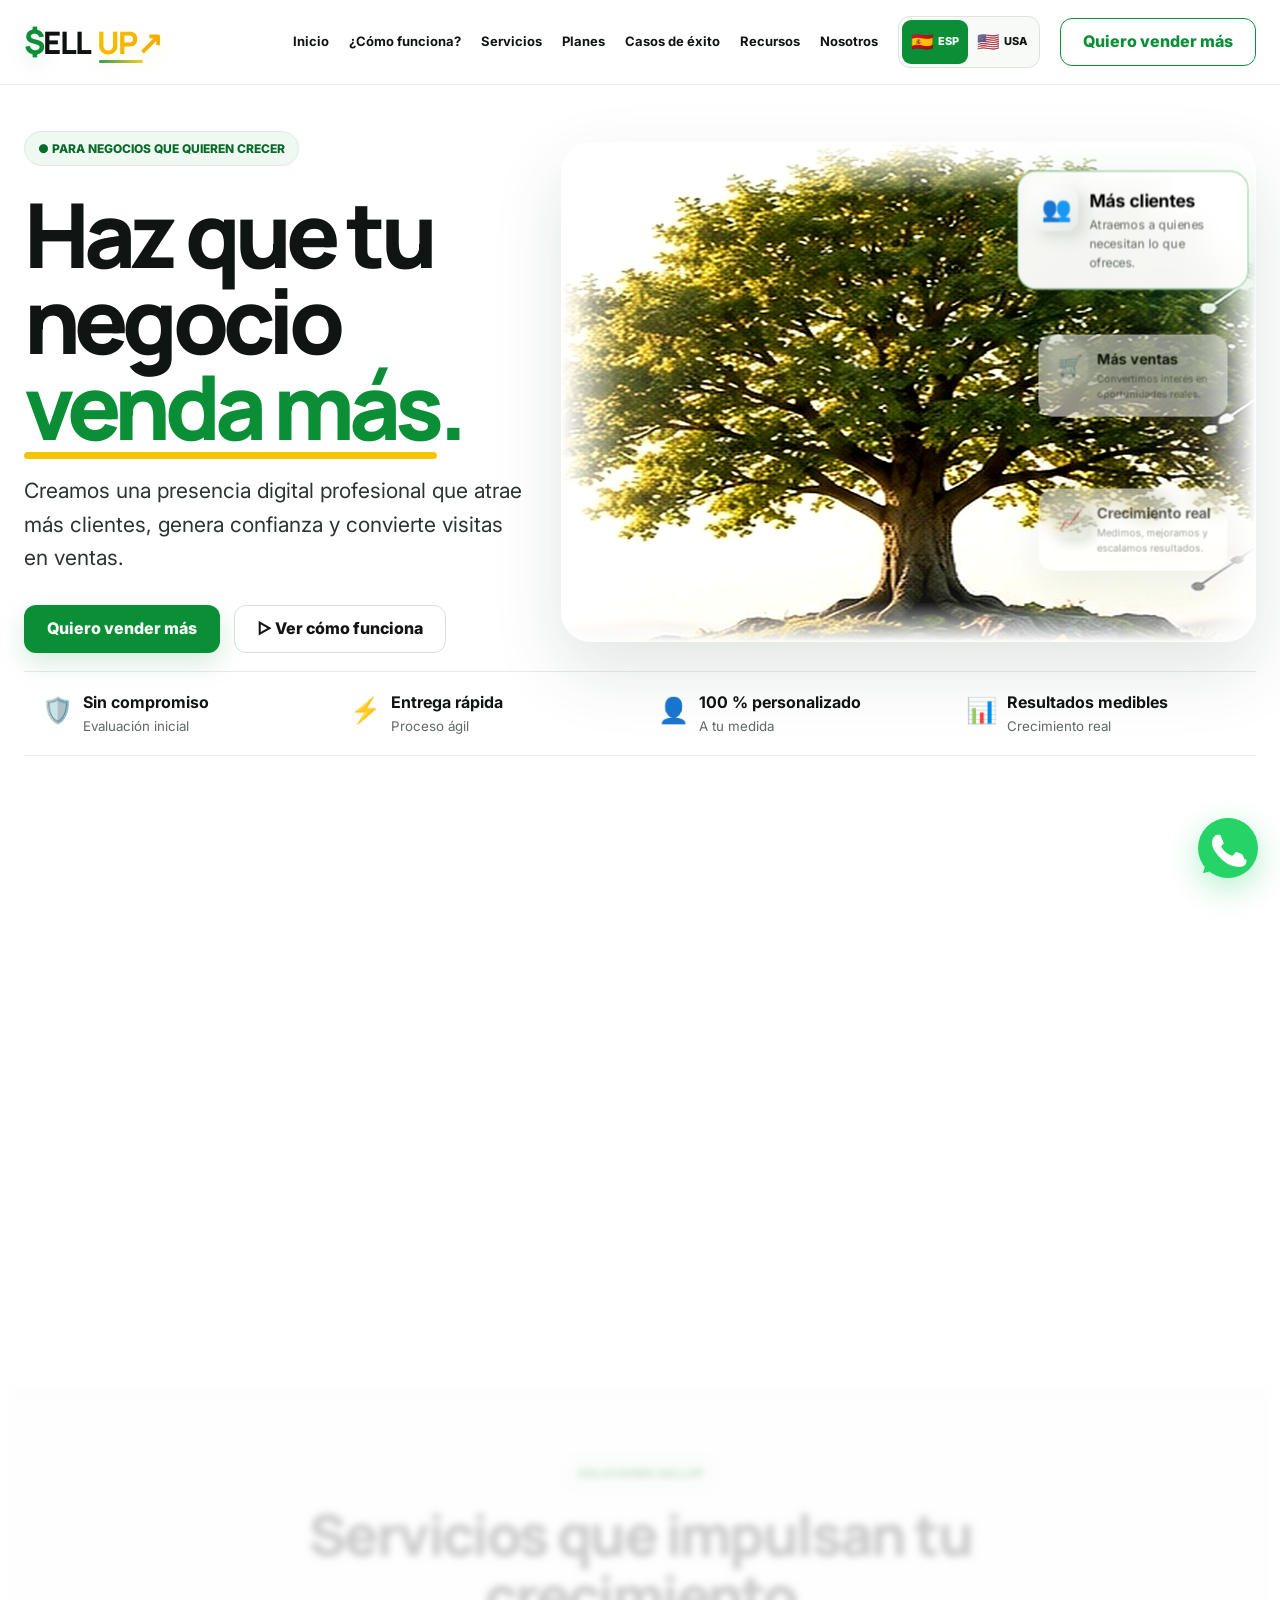
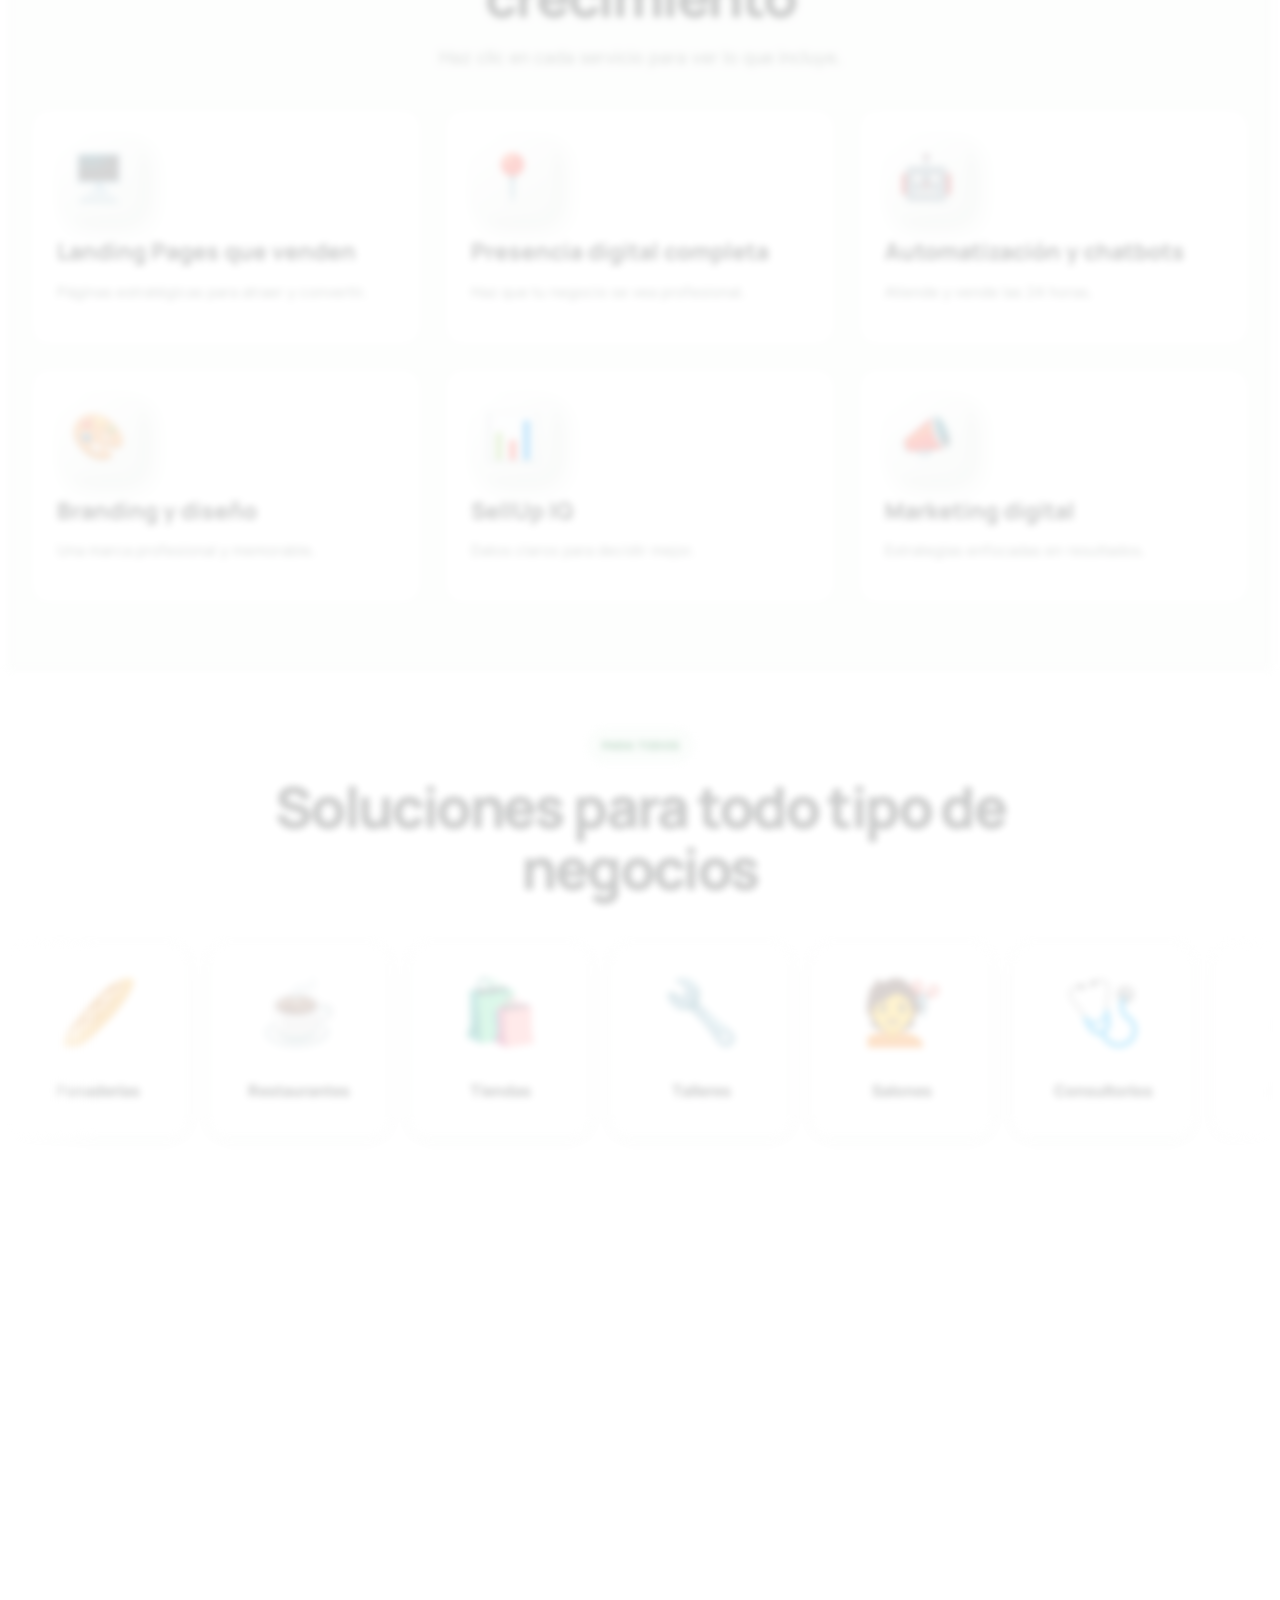
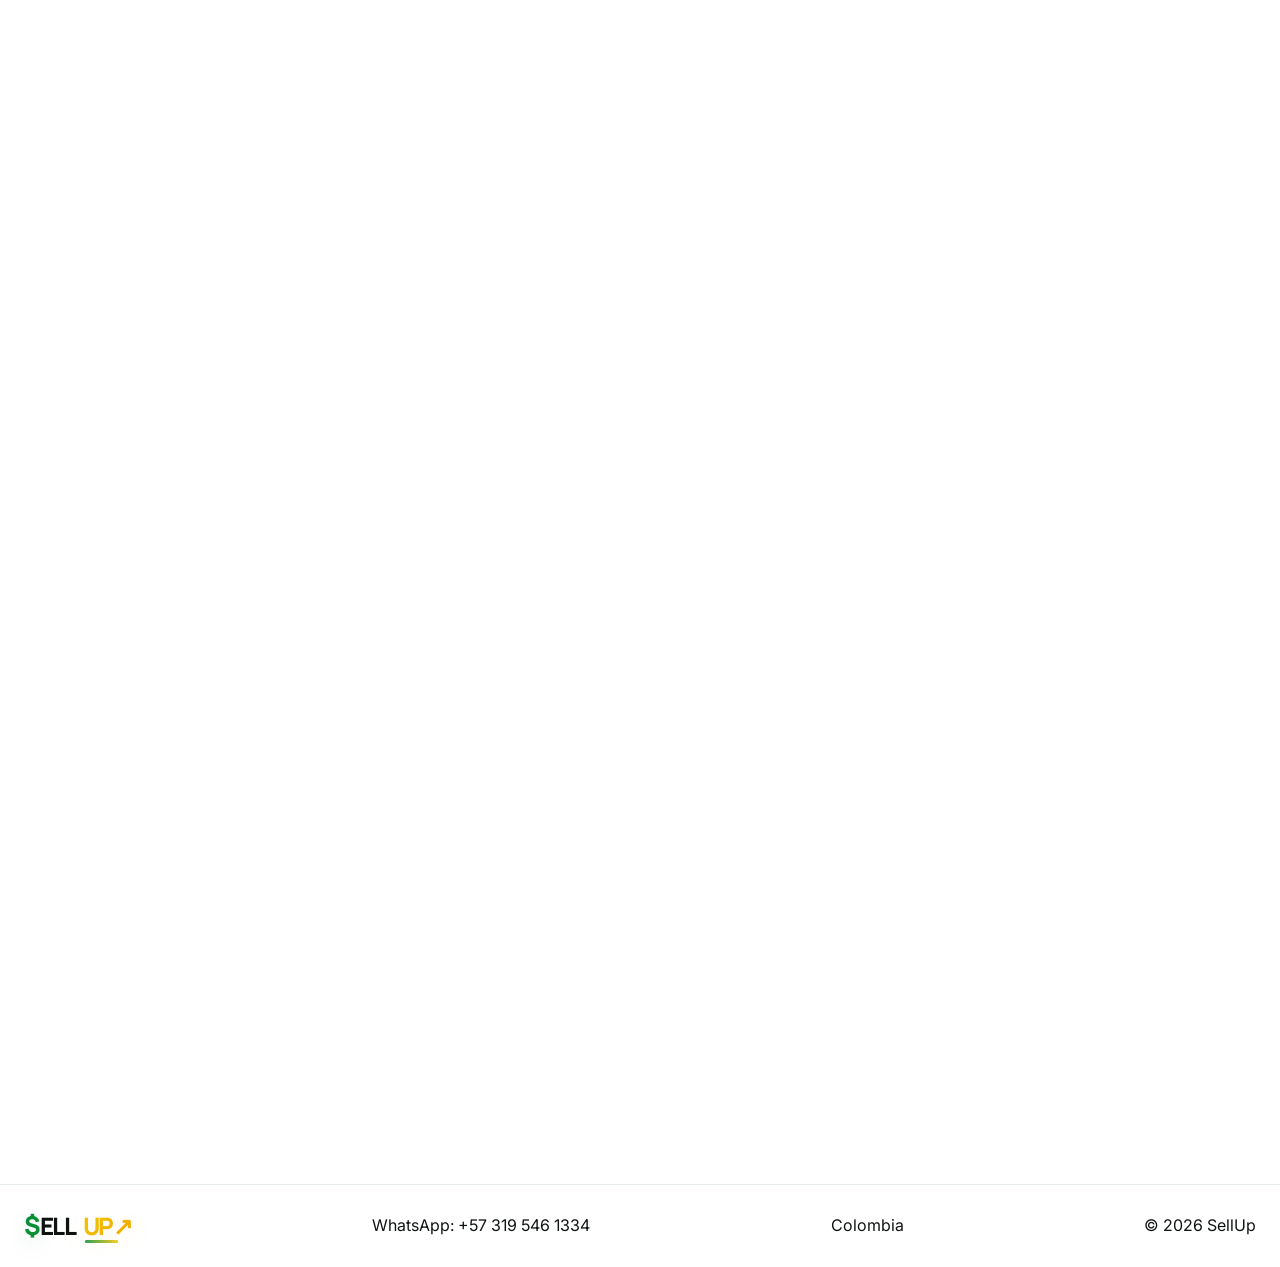
<file: index.html>
<!doctype html>
<html lang="es">
<head>
  <meta charset="utf-8">
  <meta name="viewport" content="width=device-width,initial-scale=1">
  <meta name="description" content="SellUp helps businesses and professionals sell more through strategy, design and technology.">
  <title>Inicio | SellUp</title>
  <link rel="preconnect" href="https://fonts.googleapis.com">
  <link rel="preconnect" href="https://fonts.gstatic.com" crossorigin>
  <link href="https://fonts.googleapis.com/css2?family=Inter:wght@400;500;600;700;800&family=Manrope:wght@700;800&display=swap" rel="stylesheet">
  <link rel="stylesheet" href="css/styles.css">
</head>
<body>

<header class="site-header">
  <div class="container header-inner">
    <a class="logo" href="index.html" aria-label="SellUp">
      <span class="money">$</span><span class="dark">ELL</span><span class="up">UP↗</span>
    </a>

    <button class="menu-toggle" aria-controls="main-nav" aria-expanded="false">☰</button>

    <nav id="main-nav" class="main-nav">
      <a href="#inicio">Inicio</a><a href="#como-funciona">¿Cómo funciona?</a><a href="#servicios">Servicios</a><a href="#planes">Planes</a><a href="#casos">Casos de éxito</a><a href="#recursos">Recursos</a><a href="#nosotros">Nosotros</a>
    </nav>

    <div class="language-switch" aria-label="Language selector">
      <a class="active" href="index.html" title="Español"><span class="flag">🇪🇸</span><span>ESP</span></a>
      <a class="" href="en.html" title="English"><span class="flag">🇺🇸</span><span>USA</span></a>
    </div>

    <a class="button button-outline header-cta" href="https://wa.me/573195461334" target="_blank" rel="noopener">
      Quiero vender más
    </a>
  </div>
</header>

<main>
<section id="inicio" class="hero reveal">
  <div class="container hero-grid">
    <div class="hero-copy">
      <span class="eyebrow">● PARA NEGOCIOS QUE QUIEREN CRECER</span>
      <h1>Haz que tu negocio <span>venda más.</span></h1>
      <p>Creamos una presencia digital profesional que atrae más clientes, genera confianza y convierte visitas en ventas.</p>
      <div class="hero-actions">
        <a class="button button-primary" href="https://wa.me/573195461334?text=Hola%2C%20quiero%20una%20evaluaci%C3%B3n%20para%20mi%20negocio" target="_blank">Quiero vender más</a>
        <a class="button button-secondary" href="#como-funciona">▷ Ver cómo funciona</a>
      </div>
    </div>

    <div class="tree-scene">
      <img src="assets/images/hero-tree-premium.jpg" alt="Árbol hiperrealista que representa crecimiento empresarial">
      <button class="tree-benefit benefit-one active" data-tree-benefit>
        <span class="benefit-icon">👥</span>
        <span><strong>Más clientes</strong><small>Atraemos a quienes necesitan lo que ofreces.</small></span>
      </button>
      <button class="tree-benefit benefit-two" data-tree-benefit>
        <span class="benefit-icon">🛒</span>
        <span><strong>Más ventas</strong><small>Convertimos interés en oportunidades reales.</small></span>
      </button>
      <button class="tree-benefit benefit-three" data-tree-benefit>
        <span class="benefit-icon">📈</span>
        <span><strong>Crecimiento real</strong><small>Medimos, mejoramos y escalamos resultados.</small></span>
      </button>
    </div>
  </div>

  <div class="container trust-row">
    <div><span>🛡️</span><strong>Sin compromiso</strong><small>Evaluación inicial</small></div>
    <div><span>⚡</span><strong>Entrega rápida</strong><small>Proceso ágil</small></div>
    <div><span>👤</span><strong>100 % personalizado</strong><small>A tu medida</small></div>
    <div><span>📊</span><strong>Resultados medibles</strong><small>Crecimiento real</small></div>
  </div>
</section>

<section id="como-funciona" class="section reveal">
  <div class="container section-heading">
    <span class="eyebrow">NUESTRA METODOLOGÍA</span>
    <h2>Así transformamos tu negocio</h2>
    <p>Un proceso claro, estratégico y enfocado en resultados.</p>
  </div>
  <div class="container process-grid">
    <article><div class="icon-3d">🏪</div><span>01</span><h3>Conocemos tu negocio</h3><p>Entendemos tu marca, tu público y tus objetivos.</p></article>
    <article><div class="icon-3d">📋</div><span>02</span><h3>Analizamos y planificamos</h3><p>Detectamos oportunidades y diseñamos la mejor estrategia.</p></article>
    <article><div class="icon-3d">🖥️</div><span>03</span><h3>Creamos y optimizamos</h3><p>Diseñamos una presencia digital pensada para convertir.</p></article>
    <article><div class="icon-3d">👥</div><span>04</span><h3>Acompañamos tu crecimiento</h3><p>Implementamos, medimos y escalamos resultados.</p></article>
  </div>
</section>

<section id="servicios" class="section section-soft reveal">
  <div class="container section-heading">
    <span class="eyebrow">SOLUCIONES SELLUP</span>
    <h2>Servicios que impulsan tu crecimiento</h2>
    <p>Haz clic en cada servicio para ver lo que incluye.</p>
  </div>
  <div class="container services-grid">
    <article class="service-card" tabindex="0"><div class="icon-3d small">🖥️</div><h3>Landing Pages que venden</h3><p>Páginas estratégicas para atraer y convertir.</p><div class="details">Copywriting, formularios, WhatsApp, diseño responsive y SEO básico.</div></article>
    <article class="service-card" tabindex="0"><div class="icon-3d small">📍</div><h3>Presencia digital completa</h3><p>Haz que tu negocio se vea profesional.</p><div class="details">Google Business, perfiles optimizados, enlaces y presencia local.</div></article>
    <article class="service-card" tabindex="0"><div class="icon-3d small">🤖</div><h3>Automatización y chatbots</h3><p>Atiende y vende las 24 horas.</p><div class="details">Automatización para WhatsApp, Facebook e Instagram.</div></article>
    <article class="service-card" tabindex="0"><div class="icon-3d small">🎨</div><h3>Branding y diseño</h3><p>Una marca profesional y memorable.</p><div class="details">Identidad visual, línea gráfica y piezas comerciales.</div></article>
    <article class="service-card" tabindex="0"><div class="icon-3d small">📊</div><h3>SellUp IQ</h3><p>Datos claros para decidir mejor.</p><div class="details">Dashboard, indicadores y seguimiento comercial.</div></article>
    <article class="service-card" tabindex="0"><div class="icon-3d small">📣</div><h3>Marketing digital</h3><p>Estrategias enfocadas en resultados.</p><div class="details">Campañas, embudos, contenido y medición.</div></article>
  </div>
</section>

<section class="section compact reveal">
  <div class="container section-heading">
    <span class="eyebrow">PARA TODOS</span>
    <h2>Soluciones para todo tipo de negocios</h2>
  </div>
  <div class="business-carousel">
    <div class="business-track">
      <article><span>🥖</span><h3>Panaderías</h3></article><article><span>☕</span><h3>Restaurantes</h3></article>
      <article><span>🛍️</span><h3>Tiendas</h3></article><article><span>🔧</span><h3>Talleres</h3></article>
      <article><span>💇</span><h3>Salones</h3></article><article><span>🩺</span><h3>Consultorios</h3></article>
      <article><span>⚖️</span><h3>Abogados</h3></article><article><span>🧾</span><h3>Contadores</h3></article>
      <article><span>🧠</span><h3>Psicólogos</h3></article><article><span>🚚</span><h3>Food trucks</h3></article>
    </div>
  </div>
</section>

<section id="planes" class="section reveal">
  <div class="container section-heading">
    <span class="eyebrow">PLANES SELLUP</span>
    <h2>Planes para hacer crecer tu negocio</h2>
    <p>Precios en COP y referencia aproximada en USD.</p>
  </div>
  <div class="container pricing-grid">
    <article class="price-card featured"><span class="tag">Más elegido</span><h3>Plan básico</h3><div class="price">COP $600.000</div><small>≈ USD $153</small><ul><li>Evaluación de marca</li><li>Landing optimizada</li><li>Diseño responsive</li><li>SEO básico</li><li>WhatsApp integrado</li></ul><a class="button button-primary" href="https://wa.me/573195461334" target="_blank">Elegir plan básico</a></article>
    <article class="price-card"><h3>Google Business</h3><div class="price">COP $50.000</div><small>≈ USD $12,77</small><p>Para establecimientos físicos.</p></article>
    <article class="price-card"><h3>Plan PRO</h3><div class="price">COP $1.200.000</div><small>≈ USD $306</small><ul><li>Análisis de competencia</li><li>Análisis de precios</li><li>Chatbot</li><li>Dashboard</li><li>SEO ampliado</li></ul><a class="button button-primary" href="https://wa.me/573195461334" target="_blank">Conocer plan PRO</a></article>
    <article class="price-card"><h3>Plan profesional</h3><div class="price">COP $700.000</div><small>≈ USD $179</small><ul><li>Landing personal</li><li>LinkedIn</li><li>Marca personal</li><li>Portafolio</li><li>Agenda</li></ul><a class="button button-primary" href="https://wa.me/573195461334" target="_blank">Potenciar mi marca</a></article>
  </div>
  <div class="container payment-strip">
    <div><span>💳</span><strong>Aceptamos pagos con tarjeta</strong><small>Crédito y débito</small></div>
    <div class="card-brands"><img src="assets/icons/visa.svg" alt="Visa"><img src="assets/icons/mastercard.svg" alt="Mastercard"><img src="assets/icons/amex.svg" alt="American Express"></div>
  </div>
</section>

<section id="casos" class="section section-soft compact reveal">
  <div class="container info-grid">
    <article><div class="icon-3d small">🏆</div><h3>Casos de éxito</h3><p>Próximamente publicaremos transformaciones verificadas.</p></article>
    <article id="recursos"><div class="icon-3d small">📚</div><h3>Recursos</h3><p>Guías y plantillas para ayudarte a crecer.</p></article>
    <article id="nosotros"><div class="icon-3d small">🤝</div><h3>Nosotros</h3><p>Somos un aliado estratégico para tu negocio.</p></article>
  </div>
</section>

<section class="final-cta reveal">
  <div class="container final-cta-grid">
    <div><h2>Tu negocio puede verse así en menos de una semana.</h2><p>El primer paso es una evaluación gratuita.</p><a class="button button-accent" href="https://wa.me/573195461334" target="_blank">Quiero vender más</a></div>
    <img src="assets/images/cta-business.jpg" alt="Negocio local con presencia profesional">
  </div>
</section>
</main>

<footer class="site-footer">
  <div class="container footer-grid">
    <div class="logo footer-logo"><span class="money">$</span><span class="dark">ELL</span><span class="up">UP↗</span></div>
    <span>WhatsApp: +57 319 546 1334</span>
    <span>Colombia</span>
    <span>© <span id="year"></span> SellUp</span>
  </div>
</footer>
<a class="whatsapp-float" href="https://wa.me/573195461334" target="_blank" aria-label="WhatsApp"><img src="assets/icons/whatsapp.svg" alt=""></a>
<script src="js/main.js"></script>

</body>
</html>
</file>
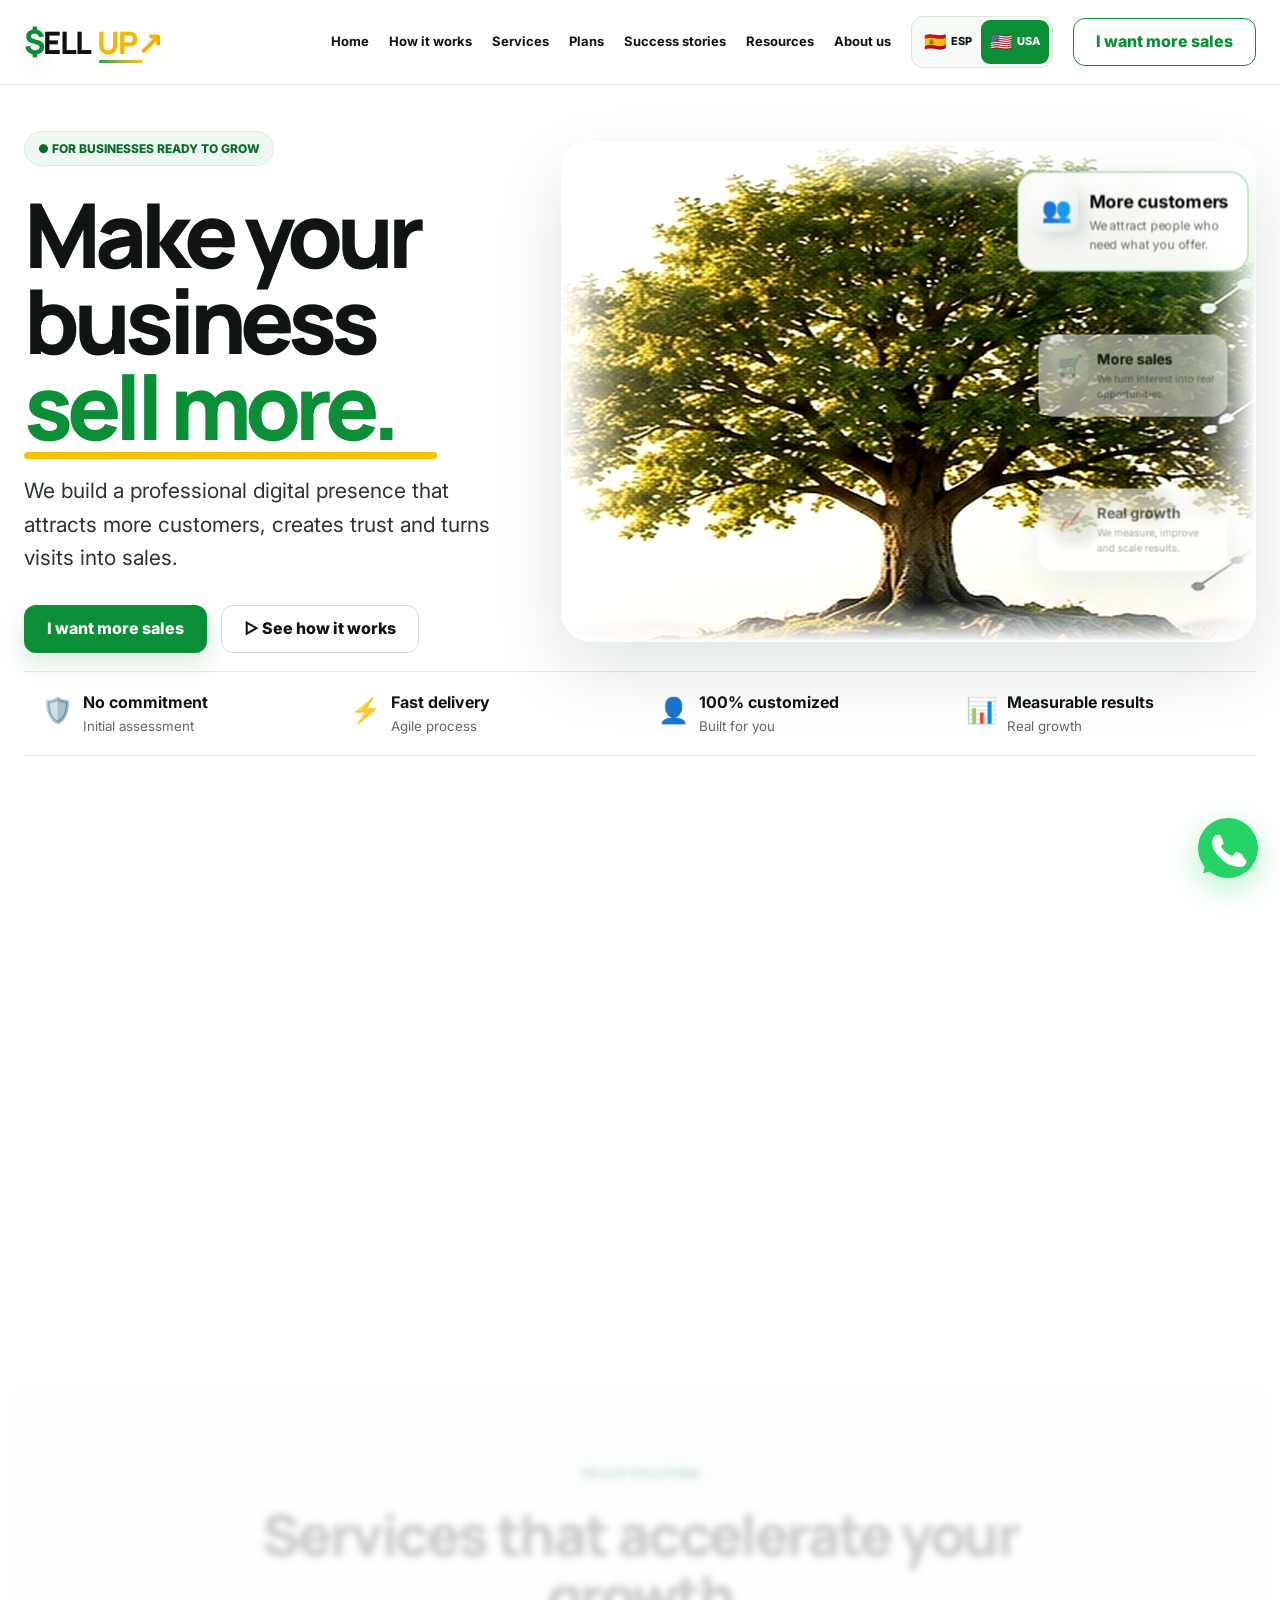
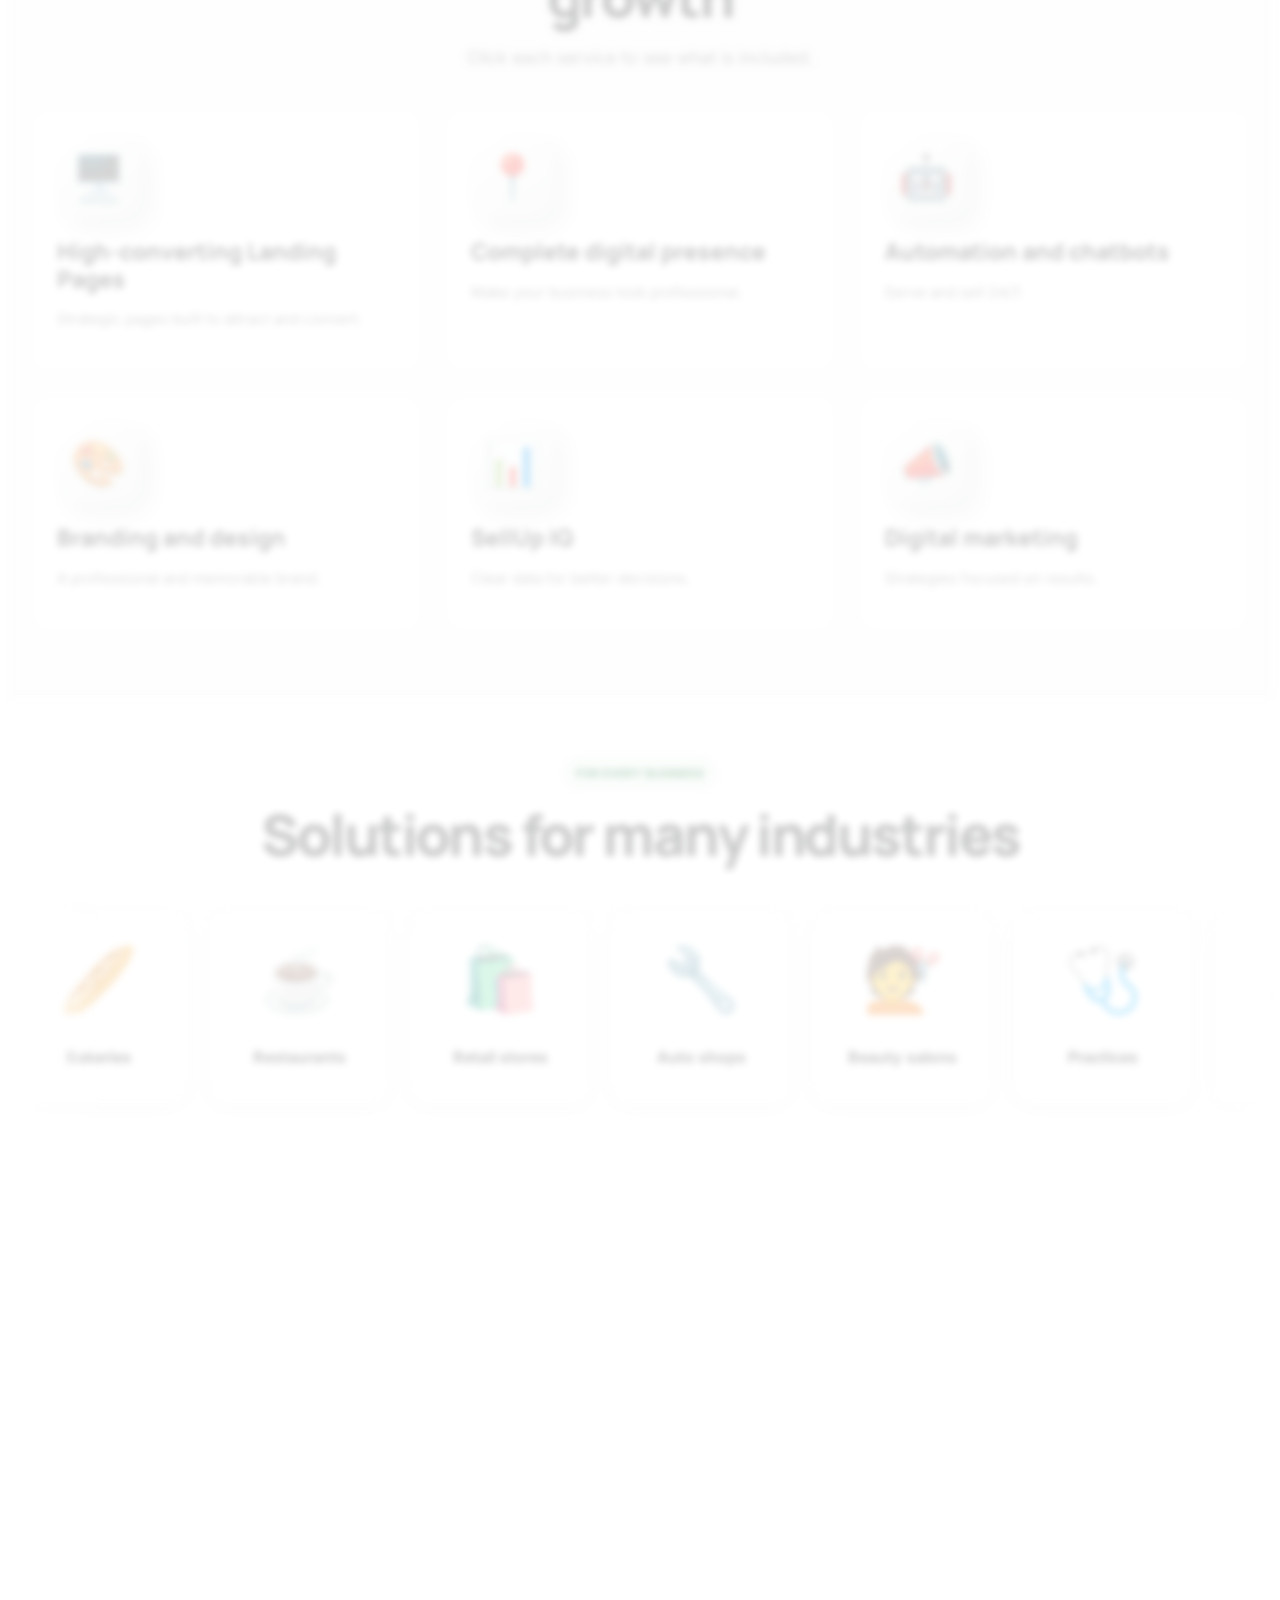
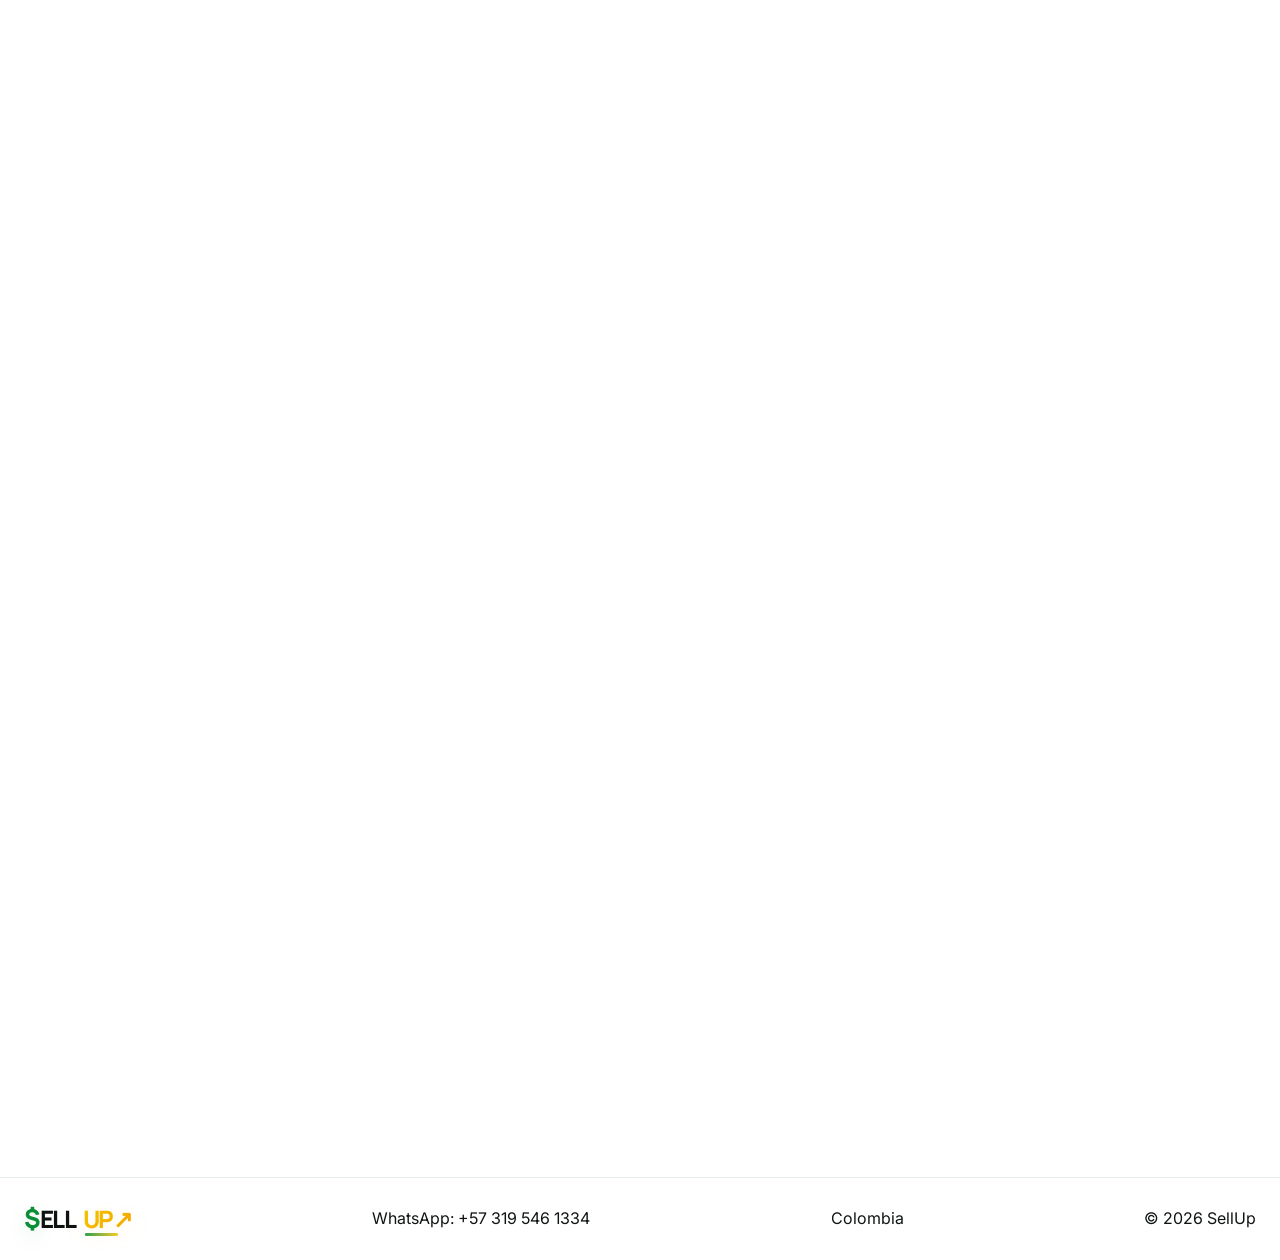
<file: en.html>
<!doctype html>
<html lang="en">
<head>
  <meta charset="utf-8">
  <meta name="viewport" content="width=device-width,initial-scale=1">
  <meta name="description" content="SellUp helps businesses and professionals sell more through strategy, design and technology.">
  <title>Home | SellUp</title>
  <link rel="preconnect" href="https://fonts.googleapis.com">
  <link rel="preconnect" href="https://fonts.gstatic.com" crossorigin>
  <link href="https://fonts.googleapis.com/css2?family=Inter:wght@400;500;600;700;800&family=Manrope:wght@700;800&display=swap" rel="stylesheet">
  <link rel="stylesheet" href="css/styles.css">
</head>
<body>

<header class="site-header">
  <div class="container header-inner">
    <a class="logo" href="en.html" aria-label="SellUp">
      <span class="money">$</span><span class="dark">ELL</span><span class="up">UP↗</span>
    </a>

    <button class="menu-toggle" aria-controls="main-nav" aria-expanded="false">☰</button>

    <nav id="main-nav" class="main-nav">
      <a href="#home">Home</a><a href="#how-it-works">How it works</a><a href="#services">Services</a><a href="#plans">Plans</a><a href="#cases">Success stories</a><a href="#resources">Resources</a><a href="#about">About us</a>
    </nav>

    <div class="language-switch" aria-label="Language selector">
      <a class="" href="index.html" title="Español"><span class="flag">🇪🇸</span><span>ESP</span></a>
      <a class="active" href="en.html" title="English"><span class="flag">🇺🇸</span><span>USA</span></a>
    </div>

    <a class="button button-outline header-cta" href="https://wa.me/573195461334" target="_blank" rel="noopener">
      I want more sales
    </a>
  </div>
</header>

<main>
<section id="home" class="hero reveal">
  <div class="container hero-grid">
    <div class="hero-copy">
      <span class="eyebrow">● FOR BUSINESSES READY TO GROW</span>
      <h1>Make your business <span>sell more.</span></h1>
      <p>We build a professional digital presence that attracts more customers, creates trust and turns visits into sales.</p>
      <div class="hero-actions">
        <a class="button button-primary" href="https://wa.me/573195461334?text=Hello%2C%20I%20want%20a%20free%20business%20evaluation" target="_blank">I want more sales</a>
        <a class="button button-secondary" href="#how-it-works">▷ See how it works</a>
      </div>
    </div>

    <div class="tree-scene">
      <img src="assets/images/hero-tree-premium.jpg" alt="Hyper-realistic tree representing business growth">
      <button class="tree-benefit benefit-one active" data-tree-benefit><span class="benefit-icon">👥</span><span><strong>More customers</strong><small>We attract people who need what you offer.</small></span></button>
      <button class="tree-benefit benefit-two" data-tree-benefit><span class="benefit-icon">🛒</span><span><strong>More sales</strong><small>We turn interest into real opportunities.</small></span></button>
      <button class="tree-benefit benefit-three" data-tree-benefit><span class="benefit-icon">📈</span><span><strong>Real growth</strong><small>We measure, improve and scale results.</small></span></button>
    </div>
  </div>

  <div class="container trust-row">
    <div><span>🛡️</span><strong>No commitment</strong><small>Initial assessment</small></div>
    <div><span>⚡</span><strong>Fast delivery</strong><small>Agile process</small></div>
    <div><span>👤</span><strong>100% customized</strong><small>Built for you</small></div>
    <div><span>📊</span><strong>Measurable results</strong><small>Real growth</small></div>
  </div>
</section>

<section id="how-it-works" class="section reveal">
  <div class="container section-heading"><span class="eyebrow">OUR METHOD</span><h2>How we transform your business</h2><p>A clear, strategic and results-focused process.</p></div>
  <div class="container process-grid">
    <article><div class="icon-3d">🏪</div><span>01</span><h3>We understand your business</h3><p>We learn about your brand, audience and goals.</p></article>
    <article><div class="icon-3d">📋</div><span>02</span><h3>We analyze and plan</h3><p>We identify opportunities and design the right strategy.</p></article>
    <article><div class="icon-3d">🖥️</div><span>03</span><h3>We create and optimize</h3><p>We build a digital presence designed to convert.</p></article>
    <article><div class="icon-3d">👥</div><span>04</span><h3>We support your growth</h3><p>We implement, measure and scale results.</p></article>
  </div>
</section>

<section id="services" class="section section-soft reveal">
  <div class="container section-heading"><span class="eyebrow">SELLUP SOLUTIONS</span><h2>Services that accelerate your growth</h2><p>Click each service to see what is included.</p></div>
  <div class="container services-grid">
    <article class="service-card" tabindex="0"><div class="icon-3d small">🖥️</div><h3>High-converting Landing Pages</h3><p>Strategic pages built to attract and convert.</p><div class="details">Copywriting, forms, WhatsApp, responsive design and basic SEO.</div></article>
    <article class="service-card" tabindex="0"><div class="icon-3d small">📍</div><h3>Complete digital presence</h3><p>Make your business look professional.</p><div class="details">Google Business, optimized profiles, links and local presence.</div></article>
    <article class="service-card" tabindex="0"><div class="icon-3d small">🤖</div><h3>Automation and chatbots</h3><p>Serve and sell 24/7.</p><div class="details">Automation for WhatsApp, Facebook and Instagram.</div></article>
    <article class="service-card" tabindex="0"><div class="icon-3d small">🎨</div><h3>Branding and design</h3><p>A professional and memorable brand.</p><div class="details">Visual identity, graphic system and commercial materials.</div></article>
    <article class="service-card" tabindex="0"><div class="icon-3d small">📊</div><h3>SellUp IQ</h3><p>Clear data for better decisions.</p><div class="details">Dashboard, KPIs and commercial performance tracking.</div></article>
    <article class="service-card" tabindex="0"><div class="icon-3d small">📣</div><h3>Digital marketing</h3><p>Strategies focused on results.</p><div class="details">Campaigns, funnels, content and measurement.</div></article>
  </div>
</section>

<section class="section compact reveal">
  <div class="container section-heading"><span class="eyebrow">FOR EVERY BUSINESS</span><h2>Solutions for many industries</h2></div>
  <div class="business-carousel"><div class="business-track">
    <article><span>🥖</span><h3>Bakeries</h3></article><article><span>☕</span><h3>Restaurants</h3></article>
    <article><span>🛍️</span><h3>Retail stores</h3></article><article><span>🔧</span><h3>Auto shops</h3></article>
    <article><span>💇</span><h3>Beauty salons</h3></article><article><span>🩺</span><h3>Practices</h3></article>
    <article><span>⚖️</span><h3>Lawyers</h3></article><article><span>🧾</span><h3>Accountants</h3></article>
    <article><span>🧠</span><h3>Psychologists</h3></article><article><span>🚚</span><h3>Food trucks</h3></article>
  </div></div>
</section>

<section id="plans" class="section reveal">
  <div class="container section-heading"><span class="eyebrow">SELLUP PLANS</span><h2>Plans designed to grow your business</h2><p>International prices are shown in USD.</p></div>
  <div class="container pricing-grid">
    <article class="price-card featured"><span class="tag">Most popular</span><h3>Basic plan</h3><div class="price">USD $153</div><ul><li>Brand assessment</li><li>Optimized landing page</li><li>Responsive design</li><li>Basic SEO</li><li>WhatsApp integration</li></ul><a class="button button-primary" href="https://wa.me/573195461334" target="_blank">Choose basic plan</a></article>
    <article class="price-card"><h3>Google Business</h3><div class="price">USD $12.77</div><p>For physical business locations.</p></article>
    <article class="price-card"><h3>PRO plan</h3><div class="price">USD $306</div><ul><li>Competitor analysis</li><li>Price analysis</li><li>Sales chatbot</li><li>Business dashboard</li><li>Extended SEO</li></ul><a class="button button-primary" href="https://wa.me/573195461334" target="_blank">Explore PRO</a></article>
    <article class="price-card"><h3>Professional plan</h3><div class="price">USD $179</div><ul><li>Personal landing page</li><li>LinkedIn improvement</li><li>Personal brand</li><li>Portfolio</li><li>Contact booking</li></ul><a class="button button-primary" href="https://wa.me/573195461334" target="_blank">Build my brand</a></article>
  </div>
  <div class="container payment-strip"><div><span>💳</span><strong>We accept card payments</strong><small>Credit and debit</small></div><div class="card-brands"><img src="assets/icons/visa.svg" alt="Visa"><img src="assets/icons/mastercard.svg" alt="Mastercard"><img src="assets/icons/amex.svg" alt="American Express"></div></div>
</section>

<section id="cases" class="section section-soft compact reveal">
  <div class="container info-grid">
    <article><div class="icon-3d small">🏆</div><h3>Success stories</h3><p>Verified transformations will be published soon.</p></article>
    <article id="resources"><div class="icon-3d small">📚</div><h3>Resources</h3><p>Guides and templates to help your business grow.</p></article>
    <article id="about"><div class="icon-3d small">🤝</div><h3>About SellUp</h3><p>Your strategic partner for digital growth.</p></article>
  </div>
</section>

<section class="final-cta reveal">
  <div class="container final-cta-grid">
    <div><h2>Your business can look this professional in less than a week.</h2><p>The first step is a free assessment.</p><a class="button button-accent" href="https://wa.me/573195461334" target="_blank">I want more sales</a></div>
    <img src="assets/images/cta-business.jpg" alt="Professional local business">
  </div>
</section>
</main>

<footer class="site-footer">
  <div class="container footer-grid">
    <div class="logo footer-logo"><span class="money">$</span><span class="dark">ELL</span><span class="up">UP↗</span></div>
    <span>WhatsApp: +57 319 546 1334</span>
    <span>Colombia</span>
    <span>© <span id="year"></span> SellUp</span>
  </div>
</footer>
<a class="whatsapp-float" href="https://wa.me/573195461334" target="_blank" aria-label="WhatsApp"><img src="assets/icons/whatsapp.svg" alt=""></a>
<script src="js/main.js"></script>

</body>
</html>
</file>
<file: css/styles.css>
:root{
  --green:#0b8f36;--green-dark:#076b29;--yellow:#f5c400;--ink:#101413;--muted:#606a63;
  --line:#e5ebe6;--soft:#f5f8f5;--shadow:0 18px 55px rgba(20,48,29,.09)
}
*{box-sizing:border-box}
html{scroll-behavior:smooth}
body{margin:0;font-family:Inter,Arial,sans-serif;color:var(--ink);background:#fff;line-height:1.6}
a{text-decoration:none;color:inherit}img{display:block;max-width:100%}button{font:inherit}
.container{width:min(1260px,calc(100% - 48px));margin:auto}

.site-header{position:sticky;top:0;z-index:50;background:rgba(255,255,255,.97);backdrop-filter:blur(18px);border-bottom:1px solid var(--line)}
.header-inner{height:84px;display:flex;align-items:center;gap:20px}
.logo{display:inline-flex;align-items:baseline;font:800 31px/1 Manrope;white-space:nowrap}
.money{color:var(--green)}.dark{color:#111}.up{color:var(--yellow);margin-left:6px}
.main-nav{display:flex;align-items:center;justify-content:center;gap:20px;margin-left:auto;font-size:13px;font-weight:700}
.main-nav a{padding:11px 0;border-bottom:2px solid transparent;white-space:nowrap}
.main-nav a:hover{color:var(--green);border-color:var(--green)}
.menu-toggle{display:none;margin-left:auto;border:0;background:#fff;font-size:27px}
.language-switch{display:flex;padding:3px;border:1px solid #dbe4dd;border-radius:12px;background:#f7faf7}
.language-switch a{display:flex;align-items:center;gap:5px;padding:8px 9px;border-radius:9px;font-size:11px;font-weight:800}
.language-switch a.active{background:var(--green);color:#fff}
.flag{font-size:18px}
.button{display:inline-flex;align-items:center;justify-content:center;min-height:48px;padding:0 22px;border-radius:12px;border:1px solid transparent;font-weight:800;transition:.25s}
.button-primary{background:var(--green);color:#fff;box-shadow:0 10px 26px rgba(11,143,54,.17)}
.button-primary:hover{background:var(--green-dark);transform:translateY(-2px)}
.button-outline{border-color:var(--green);color:var(--green);background:#fff}
.button-secondary{border-color:#d7dfd9;background:#fff}
.button-accent{background:var(--yellow);color:#111}

.hero{padding:46px 0 16px}
.hero-grid{display:grid;grid-template-columns:.84fr 1.16fr;gap:34px;align-items:center}
.eyebrow{display:inline-block;padding:7px 13px;border:1px solid #dcece0;border-radius:999px;background:#eff8f1;color:var(--green-dark);font-size:12px;font-weight:800}
.hero h1{font:800 clamp(62px,7vw,102px)/.96 Manrope;letter-spacing:-.065em;margin:25px 0 25px}
.hero h1 span{display:block;color:var(--green);position:relative}
.hero h1 span::after{content:"";position:absolute;left:0;bottom:-10px;width:82%;height:7px;border-radius:99px;background:var(--yellow)}
.hero-copy>p{max-width:620px;font-size:21px;color:#2c342f}
.hero-actions{display:flex;gap:14px;flex-wrap:wrap;margin-top:30px}
.tree-scene{position:relative;min-height:500px;overflow:visible;background:#f6f9f5;border-radius:24px}
.tree-scene>img{width:100%;height:100%;object-fit:cover;border-radius:24px}
.tree-benefit{position:absolute;right:18px;width:210px;display:grid;grid-template-columns:auto 1fr;gap:10px;padding:14px;border:1px solid rgba(225,233,227,.9);border-radius:17px;background:rgba(255,255,255,.94);box-shadow:var(--shadow);text-align:left;opacity:.6;transform:scale(.9);transition:.35s;cursor:pointer}
.tree-benefit.active{opacity:1;transform:scale(1.1);border-color:#a2d1ad}
.benefit-one{top:34px}.benefit-two{top:188px}.benefit-three{top:342px}
.benefit-icon{width:40px;height:40px;display:grid;place-items:center;border-radius:11px;background:linear-gradient(145deg,#fff,#e7ece8);box-shadow:6px 6px 13px #d8dfd9,-6px -6px 13px #fff;font-size:22px}
.tree-benefit strong,.tree-benefit small{display:block}.tree-benefit small{font-size:11px;color:var(--muted)}

.trust-row{display:grid;grid-template-columns:repeat(4,1fr);margin-top:18px;border-top:1px solid var(--line);border-bottom:1px solid var(--line)}
.trust-row>div{padding:18px;display:grid;grid-template-columns:auto 1fr;column-gap:10px}
.trust-row>div>span{grid-row:1/3;font-size:25px}.trust-row small{color:var(--muted)}

.section{padding:68px 0}.section.compact{padding:50px 0}.section-soft{background:var(--soft)}
.section-heading{text-align:center;max-width:850px;margin:0 auto 36px}
.section-heading h2{font:800 clamp(40px,4.5vw,62px)/1.07 Manrope;letter-spacing:-.045em;margin:14px 0 12px}
.section-heading p{font-size:18px;color:var(--muted)}
.process-grid{display:grid;grid-template-columns:repeat(4,1fr);gap:22px}
.process-grid article{text-align:center;padding:8px}
.icon-3d{width:116px;height:116px;margin:auto;display:grid;place-items:center;border-radius:24px;font-size:62px;background:linear-gradient(145deg,#fff,#e7ece8);box-shadow:11px 11px 24px #d9e0da,-11px -11px 24px #fff}
.icon-3d.small{width:84px;height:84px;margin:0 0 20px;font-size:45px;border-radius:20px}
.process-grid article>span{display:inline-block;margin-top:20px;color:var(--green);font-size:12px;font-weight:800;letter-spacing:.12em}
.process-grid h3{font-size:20px;line-height:1.25;margin:8px 0}.process-grid p{font-size:14px;color:var(--muted)}

.services-grid{display:grid;grid-template-columns:repeat(3,1fr);gap:22px}
.service-card{padding:26px;border:1px solid var(--line);border-radius:20px;background:#fff;cursor:pointer;transition:.3s;overflow:hidden}
.service-card:hover,.service-card:focus,.service-card.open{transform:translateY(-7px);border-color:#9fd0aa;box-shadow:var(--shadow);outline:none}
.service-card h3{font:800 23px/1.2 Manrope;margin:0 0 9px}.service-card p{font-size:15px;color:var(--muted)}
.details{max-height:0;opacity:0;overflow:hidden;color:var(--green-dark);font-size:14px;font-weight:700;transition:.35s}
.service-card:hover .details,.service-card:focus .details,.service-card.open .details{max-height:120px;opacity:1;margin-top:15px}

.business-carousel{overflow:hidden;padding:8px 0 18px;mask-image:linear-gradient(90deg,transparent,black 7%,black 93%,transparent)}
.business-track{display:flex;gap:18px;width:max-content;animation:marquee 28s linear infinite}
.business-carousel:hover .business-track{animation-play-state:paused}
.business-track article{width:185px;min-height:170px;display:grid;place-items:center;text-align:center;padding:18px;border:1px solid var(--line);border-radius:20px;background:#fff;box-shadow:0 10px 28px rgba(20,48,29,.05)}
.business-track span{font-size:64px}.business-track h3{font-size:16px}
@keyframes marquee{to{transform:translateX(-50%)}}

.pricing-grid{display:grid;grid-template-columns:repeat(4,1fr);gap:18px}
.price-card{position:relative;min-height:430px;display:flex;flex-direction:column;padding:26px;border:1px solid var(--line);border-radius:19px;background:#fff}
.price-card.featured{border-color:#93cca1;box-shadow:0 15px 40px rgba(11,143,54,.08)}
.price-card h3{font:800 22px Manrope;margin:0}.price{font:800 29px Manrope;color:var(--green);margin-top:13px}
.price-card small{color:var(--muted)}.price-card p{color:var(--muted)}.price-card ul{padding-left:18px}.price-card li{margin:7px 0;font-size:14px}.price-card .button{margin-top:auto}
.tag{position:absolute;right:17px;top:-11px;padding:5px 9px;border-radius:999px;background:var(--green);color:#fff;font-size:10px;font-weight:800}
.payment-strip{margin-top:22px;padding:20px 24px;border:1px solid var(--line);border-radius:16px;display:flex;align-items:center;justify-content:space-between;gap:20px}
.payment-strip>div:first-child{display:grid;grid-template-columns:auto 1fr;column-gap:11px}.payment-strip>div:first-child>span{grid-row:1/3;font-size:31px}.payment-strip strong,.payment-strip small{display:block}
.card-brands{display:flex;gap:12px}.card-brands img{width:78px;height:36px;object-fit:contain;border:1px solid #eef1ee;border-radius:8px}

.info-grid{display:grid;grid-template-columns:repeat(3,1fr);gap:22px}
.info-grid article{padding:26px;border:1px solid var(--line);border-radius:19px;background:#fff}.info-grid h3{font:800 23px Manrope;margin:0 0 8px}.info-grid p{color:var(--muted)}
.final-cta{background:#0d2818;color:#fff}.final-cta-grid{min-height:245px;display:grid;grid-template-columns:1fr .9fr;align-items:center;gap:24px}
.final-cta h2{font:800 clamp(38px,4vw,56px)/1.06 Manrope;letter-spacing:-.04em;margin:0 0 12px}.final-cta p{font-size:17px;color:#dce8df}.final-cta img{width:100%;height:245px;object-fit:cover}
.site-footer{padding:28px 0;border-top:1px solid var(--line)}.footer-grid{display:flex;align-items:center;justify-content:space-between;gap:20px;flex-wrap:wrap}.footer-logo{font-size:24px}
.whatsapp-float{position:fixed;right:22px;bottom:22px;width:60px;height:60px;border-radius:50%;display:grid;place-items:center;background:#25d366;box-shadow:0 10px 32px rgba(37,211,102,.35);z-index:40;transition:.25s}.whatsapp-float:hover{transform:translateY(-3px) scale(1.05)}.whatsapp-float img{width:60px;height:60px}
.reveal{opacity:0;transform:translateY(25px);transition:.72s}.reveal.visible{opacity:1;transform:none}

@media(max-width:1180px){
  .main-nav{gap:14px;font-size:12px}.header-cta{display:none}
}
@media(max-width:950px){
  .main-nav{display:none;position:absolute;top:78px;left:20px;right:20px;flex-direction:column;padding:18px;border:1px solid var(--line);border-radius:16px;background:#fff;box-shadow:var(--shadow)}
  .main-nav.open{display:flex}.menu-toggle{display:block}.language-switch{margin-left:auto}.hero-grid{grid-template-columns:1fr}.process-grid,.pricing-grid{grid-template-columns:repeat(2,1fr)}.services-grid{grid-template-columns:repeat(2,1fr)}
}
@media(max-width:820px) and (min-width:681px){
  .tree-scene{padding-right:0}
  .tree-benefit{right:12px;width:190px}
}
@media(max-width:680px){
  .container{width:min(100% - 24px,1260px)}.header-inner{height:auto;min-height:78px;padding:10px 0;flex-wrap:wrap}.language-switch{order:3}
  .hero{padding-top:30px}.hero h1{font-size:59px}.hero-copy>p{font-size:18px}.tree-scene{min-height:390px}
  .tree-scene{display:grid;grid-template-columns:1fr;gap:10px;padding-bottom:12px;overflow:visible}.tree-scene>img{height:360px}.tree-benefit{position:relative;right:auto;top:auto!important;width:calc(100% - 24px);margin:0 12px;opacity:1;transform:none;grid-template-columns:auto 1fr}.tree-benefit.active{transform:scale(1.02)}.tree-benefit small{display:block}
  .trust-row{grid-template-columns:1fr 1fr}.section{padding:56px 0}.section-heading h2{font-size:42px}
  .process-grid,.services-grid,.pricing-grid,.info-grid,.final-cta-grid{grid-template-columns:1fr}.payment-strip{flex-direction:column;align-items:flex-start}.card-brands{flex-wrap:wrap}.final-cta-grid{padding:38px 0}.final-cta img{height:210px}
}


/* ===== Refinamiento premium solicitado ===== */

.logo{
  position:relative;
  letter-spacing:-.055em;
  transform:translateZ(0);
}
.logo .money{
  font-size:1.08em;
  text-shadow:0 8px 20px rgba(11,143,54,.15);
}
.logo .dark{
  color:#0e1311;
}
.logo .up{
  position:relative;
  display:inline-block;
  margin-left:7px;
  background:linear-gradient(135deg,#f5c400 0%,#f1a900 100%);
  -webkit-background-clip:text;
  background-clip:text;
  color:transparent;
  text-shadow:0 8px 22px rgba(245,196,0,.18);
}
.logo .up::after{
  content:"";
  position:absolute;
  left:2px;
  right:1px;
  bottom:-5px;
  height:3px;
  border-radius:99px;
  background:linear-gradient(90deg,var(--green),var(--yellow));
  transform:scaleX(.72);
  transform-origin:left;
  opacity:.85;
}

.tree-scene{
  border-radius:30px;
  isolation:isolate;
  overflow:hidden;
  box-shadow:0 28px 70px rgba(26,65,36,.13);
  background:#f7faf6;
}
.tree-scene::before{
  content:"";
  position:absolute;
  inset:0;
  z-index:2;
  pointer-events:none;
  background:
    linear-gradient(90deg,#fff 0%,rgba(255,255,255,.12) 9%,transparent 22%),
    linear-gradient(270deg,#fff 0%,rgba(255,255,255,.10) 8%,transparent 20%),
    linear-gradient(180deg,#fff 0%,transparent 11%),
    linear-gradient(0deg,#fff 0%,rgba(255,255,255,.08) 8%,transparent 18%);
}
.tree-scene>img{
  position:absolute;
  inset:0;
  width:100%;
  height:100%;
  object-fit:cover;
  object-position:center 46%;
  border-radius:30px;
  transform:scale(1.015);
  transition:transform 1.1s cubic-bezier(.2,.7,.2,1),filter .8s ease,opacity .8s ease;
  filter:saturate(1.03) contrast(1.03);
  -webkit-mask-image:radial-gradient(ellipse 95% 88% at center,black 72%,transparent 100%);
  mask-image:radial-gradient(ellipse 95% 88% at center,black 72%,transparent 100%);
}
.tree-scene:hover>img{
  transform:scale(1.045);
}

.tree-benefit{
  z-index:4;
  backdrop-filter:blur(12px);
  -webkit-backdrop-filter:blur(12px);
  border:1px solid rgba(255,255,255,.72);
  background:rgba(255,255,255,.84);
  box-shadow:0 18px 45px rgba(20,48,29,.12);
}
.tree-benefit.active{
  background:rgba(255,255,255,.95);
  box-shadow:0 24px 60px rgba(11,143,54,.18);
}

/* Desvanecimiento más moderno al desplazarse */
.reveal{
  opacity:0;
  transform:translateY(38px) scale(.985);
  filter:blur(8px);
  transition:
    opacity .85s cubic-bezier(.2,.7,.2,1),
    transform .85s cubic-bezier(.2,.7,.2,1),
    filter .85s cubic-bezier(.2,.7,.2,1);
  will-change:opacity,transform,filter;
}
.reveal.visible{
  opacity:1;
  transform:translateY(0) scale(1);
  filter:blur(0);
}
.reveal.is-leaving{
  opacity:.22;
  transform:translateY(-22px) scale(.99);
  filter:blur(4px);
}

@media (prefers-reduced-motion: reduce){
  .reveal,
  .tree-scene>img,
  .tree-benefit{
    transition:none!important;
    animation:none!important;
  }
}
</file>
